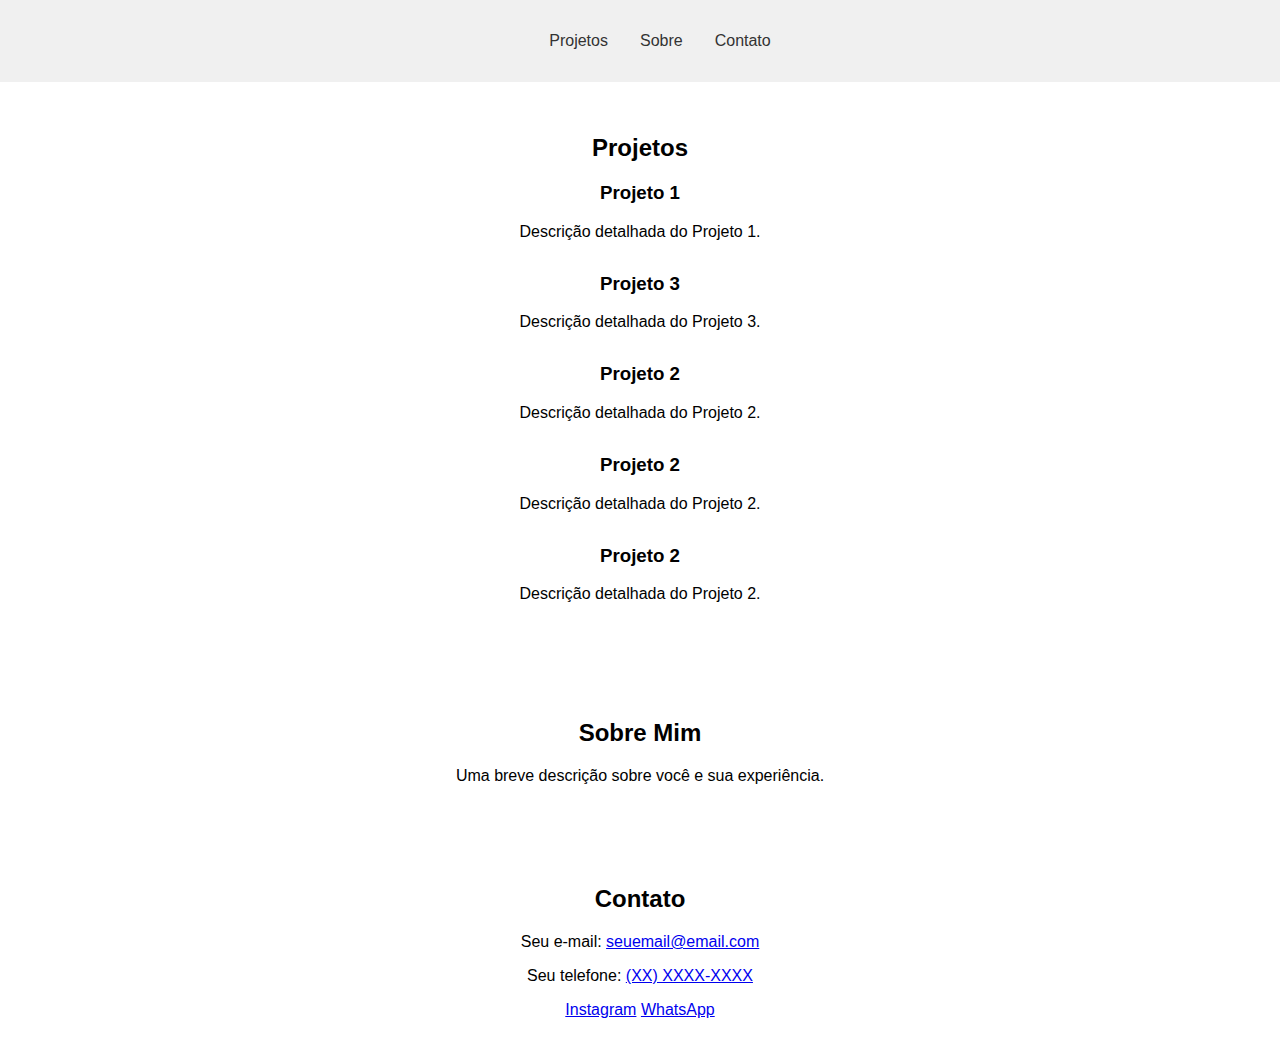
<file: index.html>
<!DOCTYPE html>
<html lang="pt-BR">
<head>
    <meta charset="UTF-8">
    <meta name="viewport" content="width=device-width, initial-scale=1.0">
    <title>Seu Nome - Portfólio</title>
    <link rel="stylesheet" href="style.css">
</head>
<body>
    <header>
        <nav>
            <ul>
                <li><a href="#projetos">Projetos</a></li>
                <li><a href="#sobre">Sobre</a></li>
                <li><a href="#contato">Contato</a></li>
            </ul>
        </nav>
    </header>

    <section id="projetos">
        <h2>Projetos</h2>
        <div id="container-projetos">
        </div>
    </section>

    <section id="sobre">
        <h2>Sobre Mim</h2>
        <p>Uma breve descrição sobre você e sua experiência.</p>
    </section>

    <section id="contato">
        <h2>Contato</h2>
        <p>Seu e-mail: <a href="mailto:seuemail@email.com">seuemail@email.com</a></p>
        <p>Seu telefone: <a href="tel:+55XXSeuNumero">(XX) XXXX-XXXX</a></p>
    
        <div class="redes-sociais">
            <a href="https://www.instagram.com/beatrizligouri.psi/#" target="_blank" rel="noopener noreferrer">Instagram</a>
            <a href="https://api.whatsapp.com/send/?phone=5524981491815&text&type=phone_number&app_absent=0" target="_blank" rel="noopener noreferrer">WhatsApp</a>
        </div>
    </section>

    <script src="projetos.js"></script>
    <script src="script.js"></script>
</body>
</html>
</file>
<file: style.css>
body {
    font-family: sans-serif;
    margin: 0;
    padding: 0;
}

header {
    background-color: #f0f0f0;
    padding: 1rem;
}

nav ul {
    list-style: none;
    display: flex;
    justify-content: center;
}

nav li {
    margin: 0 1rem;
}

nav a {
    text-decoration: none;
    color: #333;
}

section {
    padding: 2rem;
    text-align: center;
}

.projeto {
    margin-bottom: 2rem;
}

.projeto img {
    max-width: 100%;
    height: auto;
}
</file>
